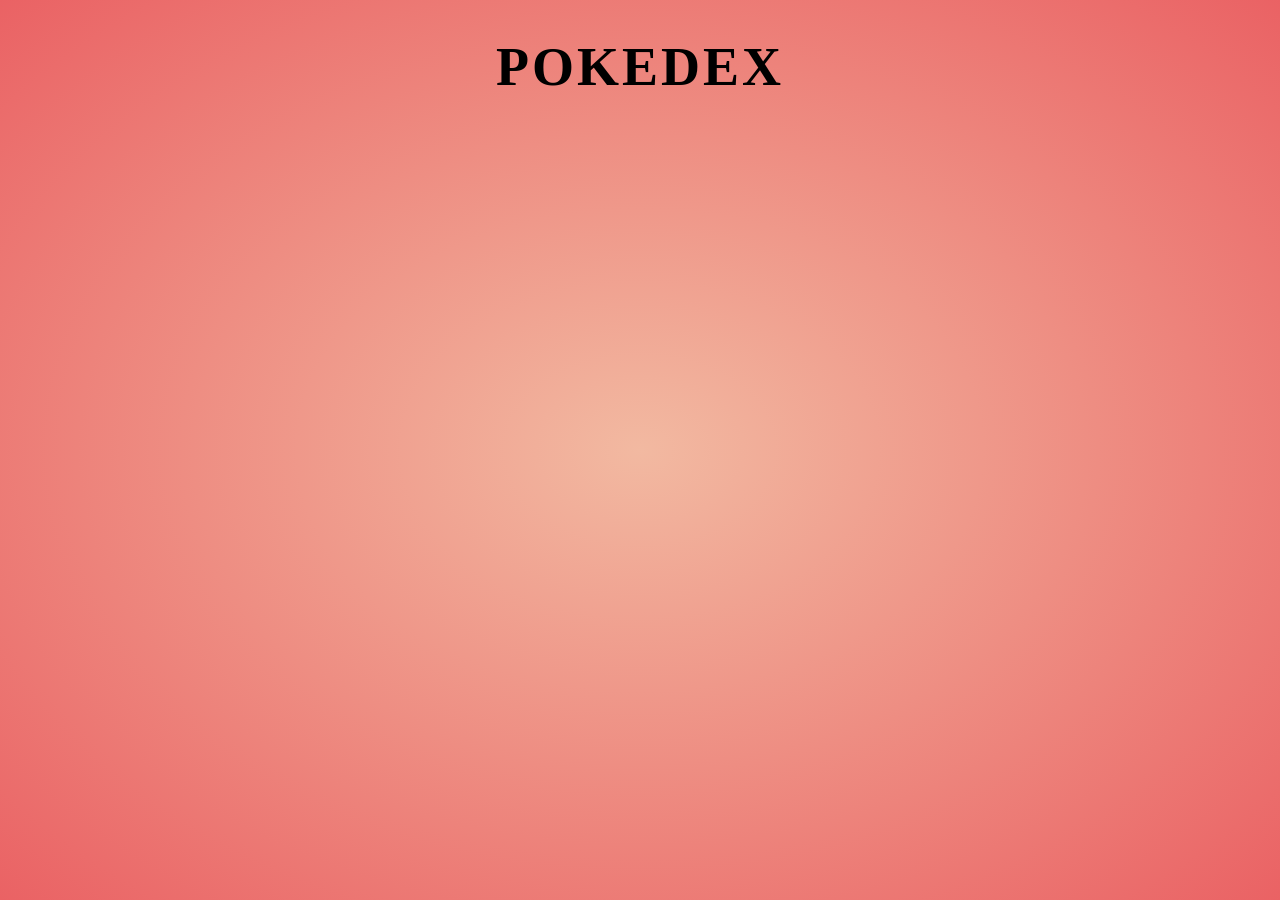
<file: Pokémon/index.html>
<!DOCTYPE html>
<html lang="en">
<head>
    <meta charset="UTF-8">
    <h1>PokeDex</h1>
    <meta name="viewport" content="width=device-width, initial-scale=1.0">
    <title>Document</title>
    <link rel="stylesheet" href="./style.css">
</head>
<body>

    <div class="container"></div>
        <ol id="pokedex"></ol>
    </div>
    <div id="poke_container" class="poke_container"></div>

    <script src="./script.js"></script>
</body>
</html>

<!DOCTYPE html>
<html>
</file>
<file: Pokémon/style.css>
@import url('https://fonts.googleapis.com/css?family=Lato:300,400&display=swap');

* {
    box-sizing: border-box;
}

body {
    background: radial-gradient(#F2B9A1, #EA6264) fixed;
}

h1 {
    letter-spacing: 3px;
}

.card {
    list-style: none;
    padding: 40px;
    background-color: #ffffff;
    color: #000000;
    display: grid;
    border-radius: 50%;
}


.card-title {
    text-transform: uppercase;
    font-size: 32px;
    font-weight: normal;
    margin-bottom: 0;
    ;
    text-align: center;
}

.card-subtitle {
    font-weight: lighter;
    color: #000000;
    margin-top: 5px;
    text-align: center;
}

.card-image {
    height: 180px;
    margin: 0 auto;
}

#pokedex {
    padding-inline-start: 0;
    display: grid;
    grid-template-columns: repeat(auto-fit, minmax(320px, 1fr));
    grid-gap: 20px;
}

.container {
    padding: 40px;
    margin: 0 auto;
}

h1 {
    text-transform: uppercase;
    text-align: center;
    font-size: 54px;
}
</file>
